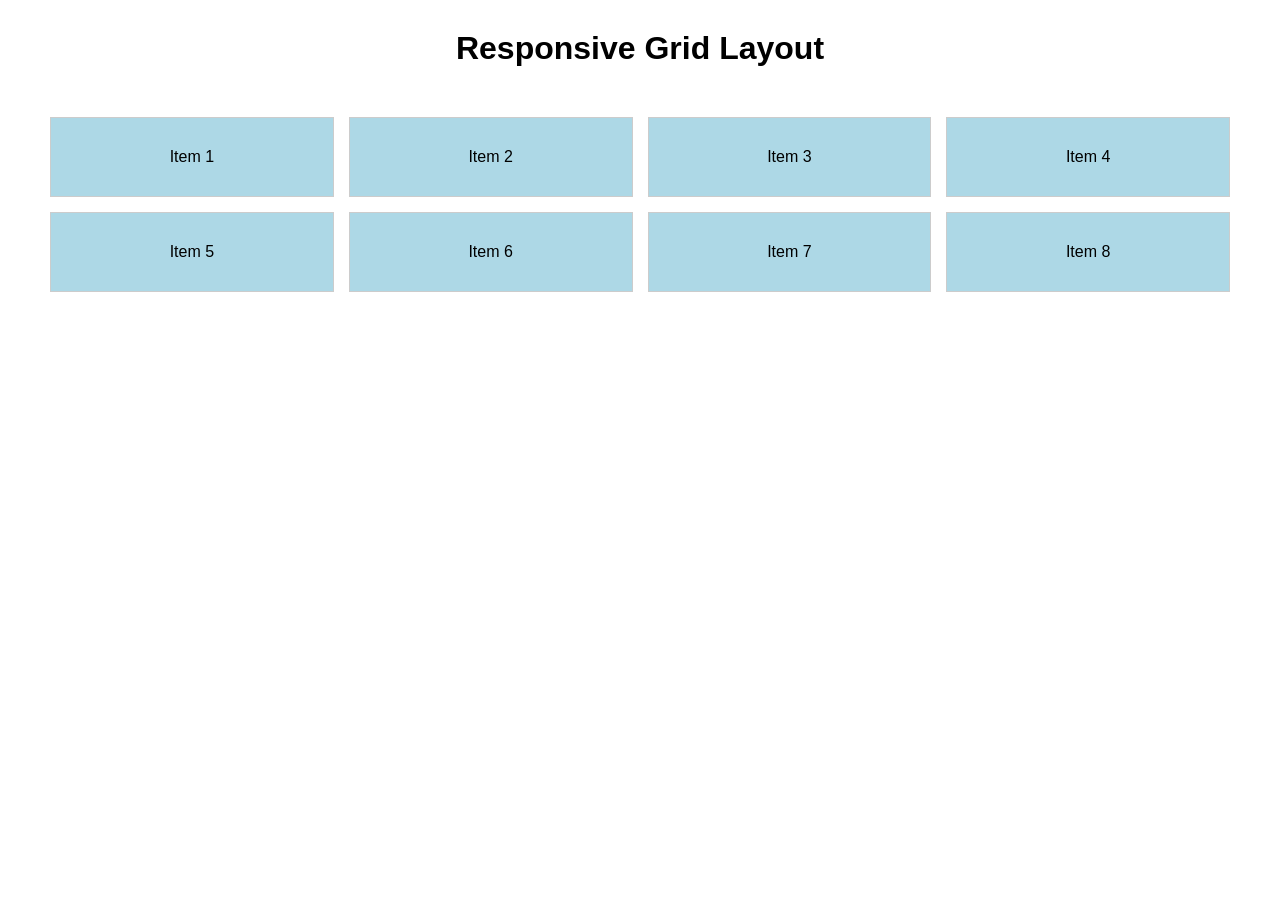
<file: EX1/index.html>
<!DOCTYPE html>
<html lang="en">
<head>
    <meta charset="UTF-8">
    <meta name="viewport" content="width=device-width, initial-scale=1.0">
    <title>Responsive Grid Layout</title>
    <link rel="stylesheet" href="style.css">
</head>
<body>

    <h1>Responsive Grid Layout</h1>

    <div class="container">
        <div class="item">Item 1</div>
        <div class="item">Item 2</div>
        <div class="item">Item 3</div>
        <div class="item">Item 4</div>
        <div class="item">Item 5</div>
        <div class="item">Item 6</div>
        <div class="item">Item 7</div>
        <div class="item">Item 8</div>
    </div>

</body>
</html>
</file>
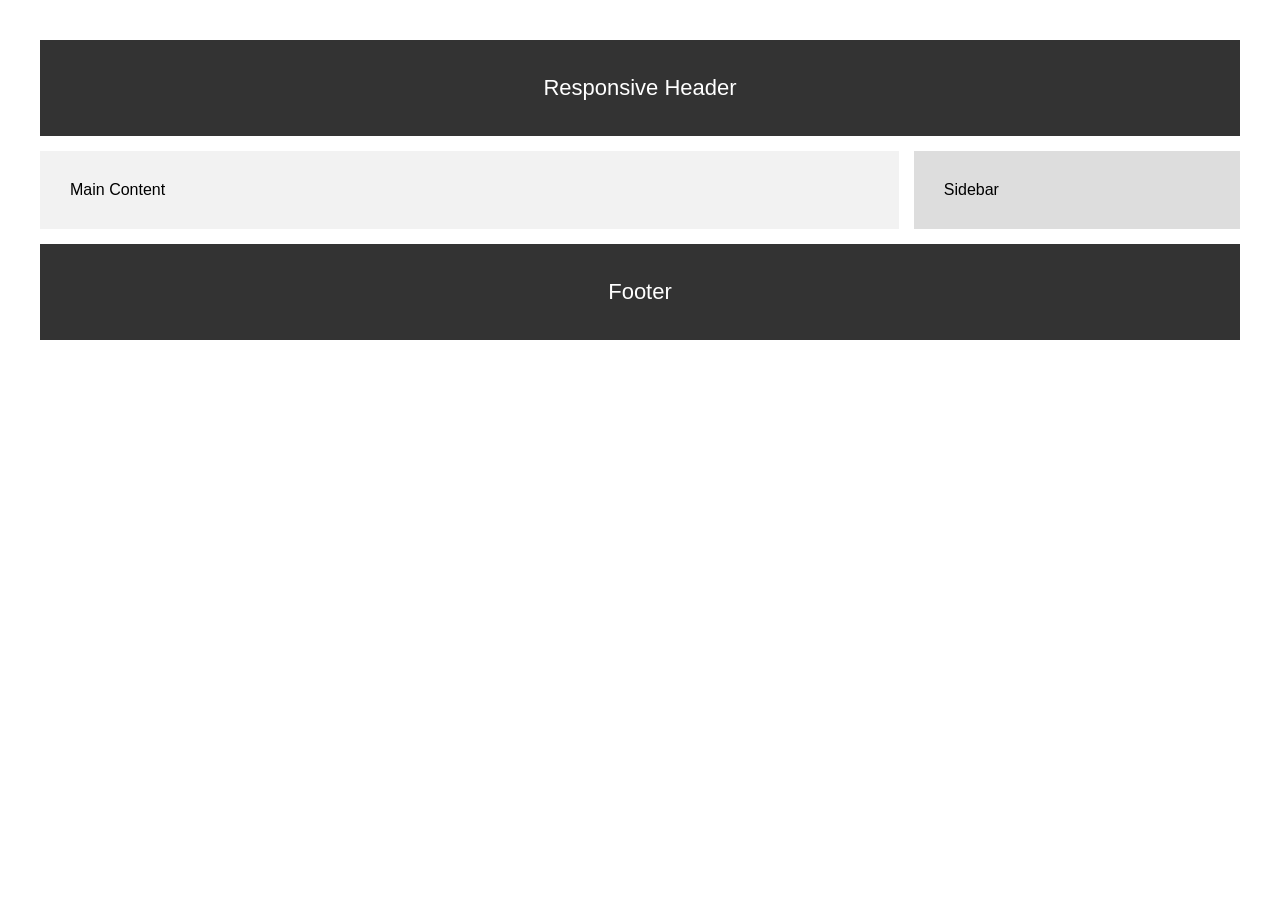
<file: EX3/index.html>
<!DOCTYPE html>
<html lang="en">
<head>
    <meta charset="UTF-8">
    <meta name="viewport" content="width=device-width, initial-scale=1.0">
    <title>Responsive Flex Layout</title>
    <link rel="stylesheet" href="style.css">
</head>
<body>

    <header class="header">
        Responsive Header
    </header>

    <main class="container">

        <section class="content">
            Main Content
        </section>

        <aside class="sidebar">
            Sidebar
        </aside>

    </main>

    <footer class="footer">
        Footer
    </footer>

</body>
</html>
</file>
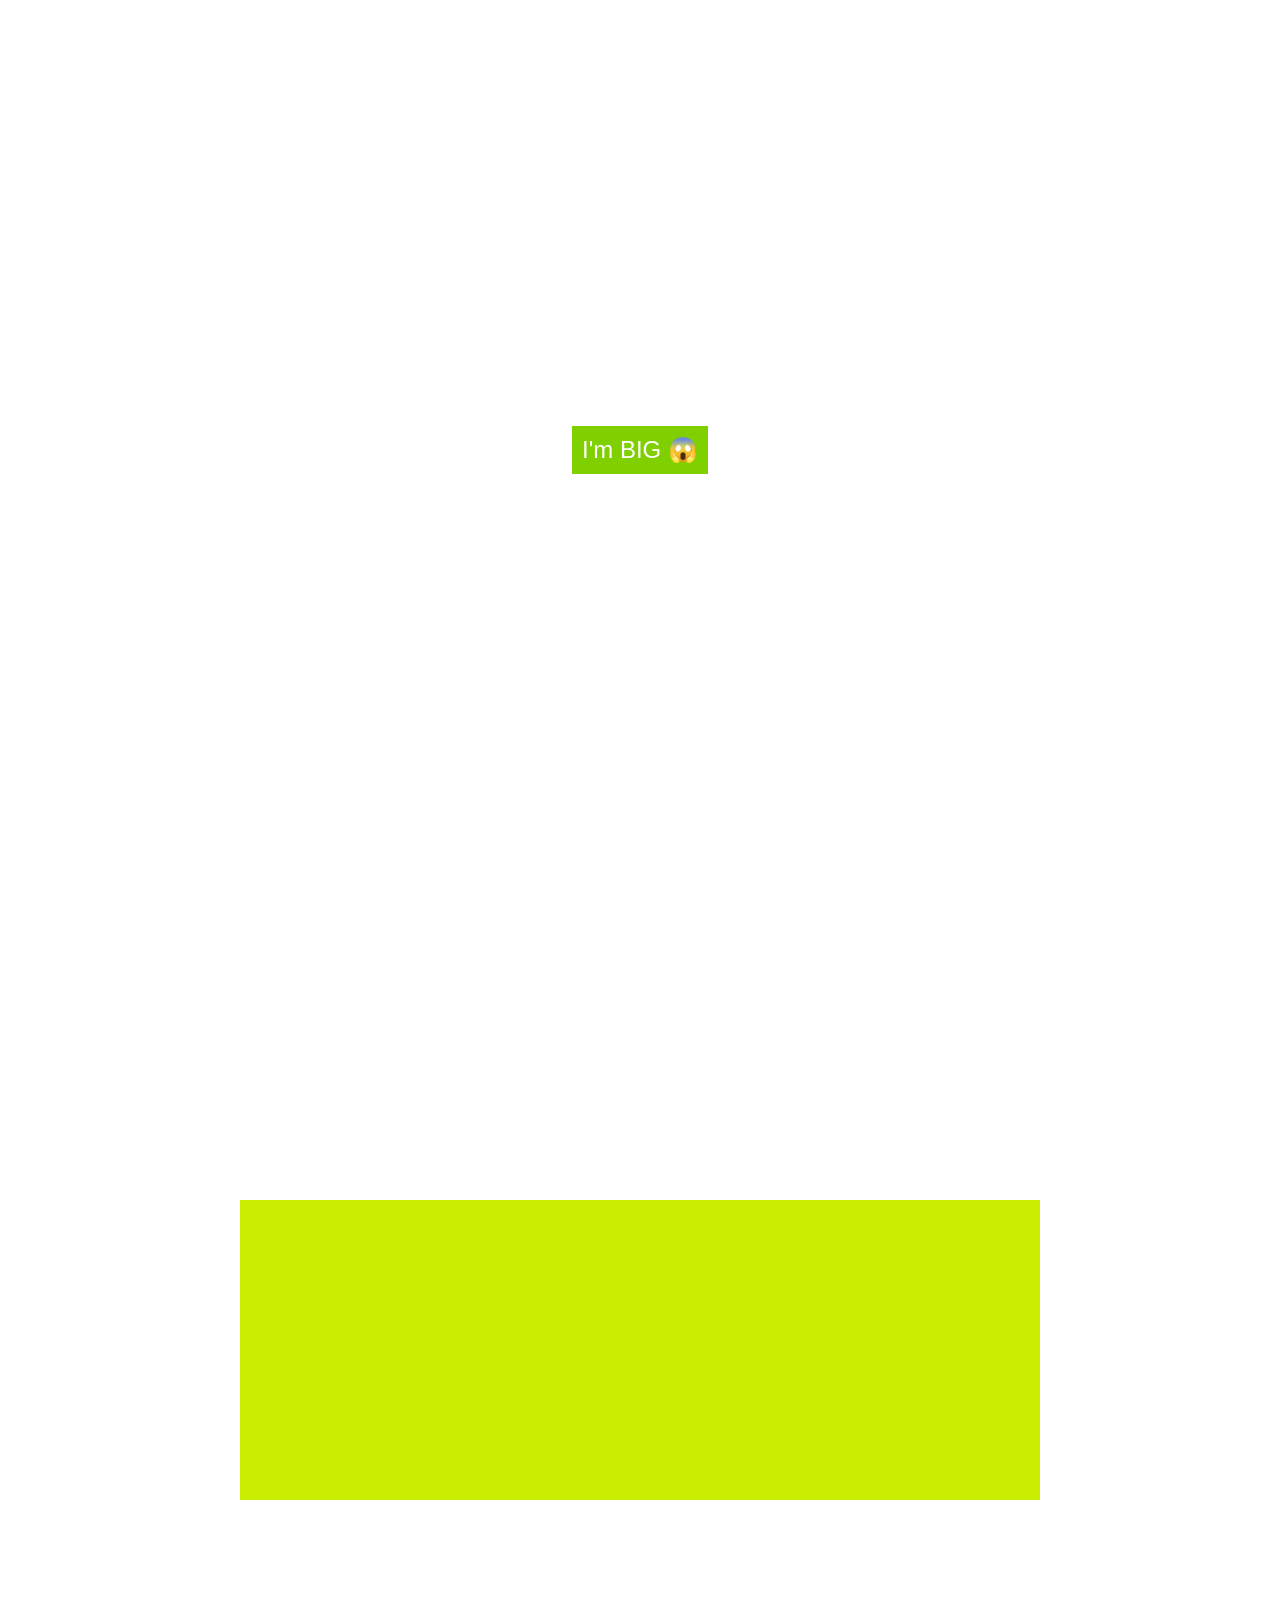
<file: EX4/index.html>
<!DOCTYPE html>
<html lang="en">
<head>
    <meta charset="UTF-8">
    <meta name="viewport" content="width=device-width, initial-scale=1.0">
    <title>Media and Clamp</title>
    <link rel="stylesheet" href="style.css">
</head>
<body>

    <div class="wrapper">
        <div class="content">
            <span class="small">I'm SMALL 🥺</span>
            <span class="big">I'm BIG 😱</span>
        </div>
    </div>

    <div class="wrapper">
        <div class="box"></div>
    </div>

</body>
</html>
</file>
<file: EX1/style.css>
* {
    margin: 0;
    padding: 0;
    box-sizing: border-box;
}

body {
    font-family: Arial, sans-serif;
    padding: 30px;
}

h1 {
    text-align: center;
    margin-bottom: 30px;
}

.container {
    display: grid;
    grid-template-columns: repeat(4, 1fr);
    gap: 15px;
    padding: 20px;
}

.item {
    background-color: lightblue;
    padding: 30px;
    text-align: center;
    border: 1px solid #ccc;
}

@media (max-width: 1000px) {
    .container {
        grid-template-columns: repeat(3, 1fr);
    }
}


@media (max-width: 768px) {
    .container {
        grid-template-columns: repeat(2, 1fr);
    }
}

@media (max-width: 480px) {
    .container {
        grid-template-columns: 1fr;
        padding: 10px;
        gap: 10px;
    }
}
</file>
<file: EX3/style.css>
* {
    margin: 0;
    padding: 0;
    box-sizing: border-box;
}

body {
    font-family: Arial, sans-serif;
    padding: 20px;
}

.header {
    background-color: #333;
    color: white;
    text-align: center;
    padding: 20px;
    margin-bottom: 15px;
}

.container {
    display: flex;
    gap: 15px;
    margin-bottom: 15px;
}

.content {
    background-color: #f2f2f2;
    padding: 30px;
    flex: 3;
}

.sidebar {
    background-color: #ddd;
    padding: 30px;
    flex: 1;
}

.footer {
    background-color: #333;
    color: white;
    text-align: center;
    padding: 20px;
}

@media (max-width: 600px) {

    .container {
        flex-direction: column;
    }

    .content,
    .sidebar {
        width: 100%;
    }
}

@media (min-width: 601px) and (max-width: 900px) {

    .header,
    .footer {
        padding: 25px;
        font-size: 18px;
    }

    .content {
        flex: 2;
    }

    .sidebar {
        flex: 1;
    }
}
@media (min-width: 901px) {

    body {
        padding: 40px;
    }

    .header,
    .footer {
        padding: 35px;
        font-size: 22px;
    }

    .content {
        flex: 3;
    }

    .sidebar {
        flex: 1;
    }
}
</file>
<file: EX4/style.css>
* {
    margin: 0;
    padding: 0;
    box-sizing: border-box;
}

body {
    font-family: Arial, sans-serif;
}

.wrapper {
    width: 100%;
    min-height: 100vh;
    display: flex;
    justify-content: center;
    align-items: center;
}

.content {
    text-align: center;
}

.small {
    display: none;
    background-color: tomato;
    color: white;
    padding: 10px;
    font-size: 16px;
}

.big {
    display: inline-block;
    background-color: #80d000;
    color: white;
    padding: 10px;
    font-size: 24px;
}

@media only screen and (max-width: 768px) {

    .small {
        display: inline-block;
    }

    .big {
        display: none;
    }
}

.box {
    width: clamp(300px, 100%, 800px);
    height: 300px;
    background-color: #c8ed00;
    margin: auto;
}
</file>
